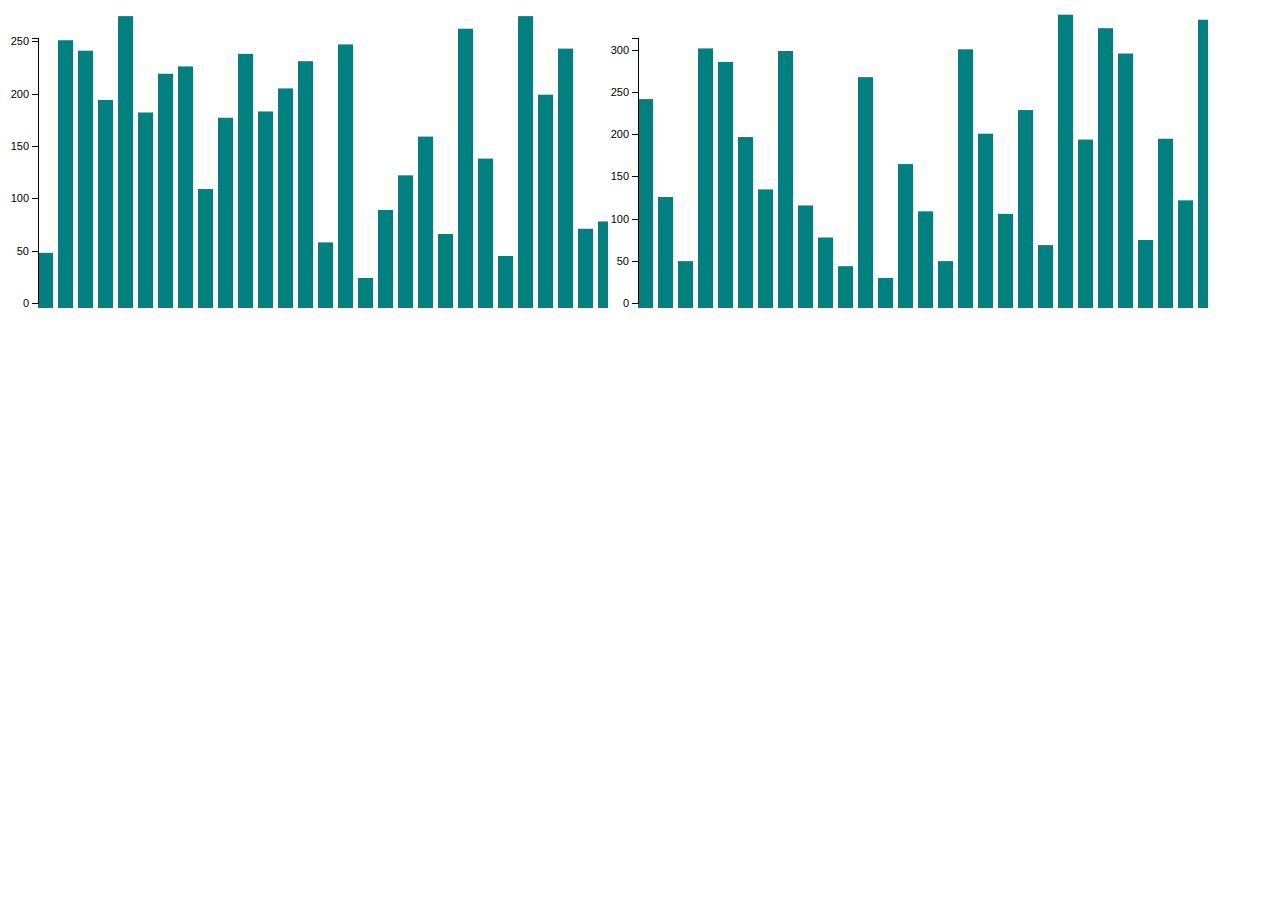
<file: secondTut/index.html>
<!DOCTYPE html>
<html lang="en">
  <head>
    <meta charset="utf-8">
    <title>D3 Test</Title>
    <script src="d3/d3.min.js"></script>
    <link rel="stylesheet" type="text/css"  href="./css/axes.css"/>
  </head>
  <body>
    <script src="scripts/transitions.js"></script>
  </body>
</html>
</file>
<file: secondTut/css/axes.css>
.axis path,
.axis line {
  fill: none;
  stroke: black;
  shape-rendering: crispEdges;
}

.axis text {
  font-family: sans-serif;
  font-size: 11px;
}
</file>
